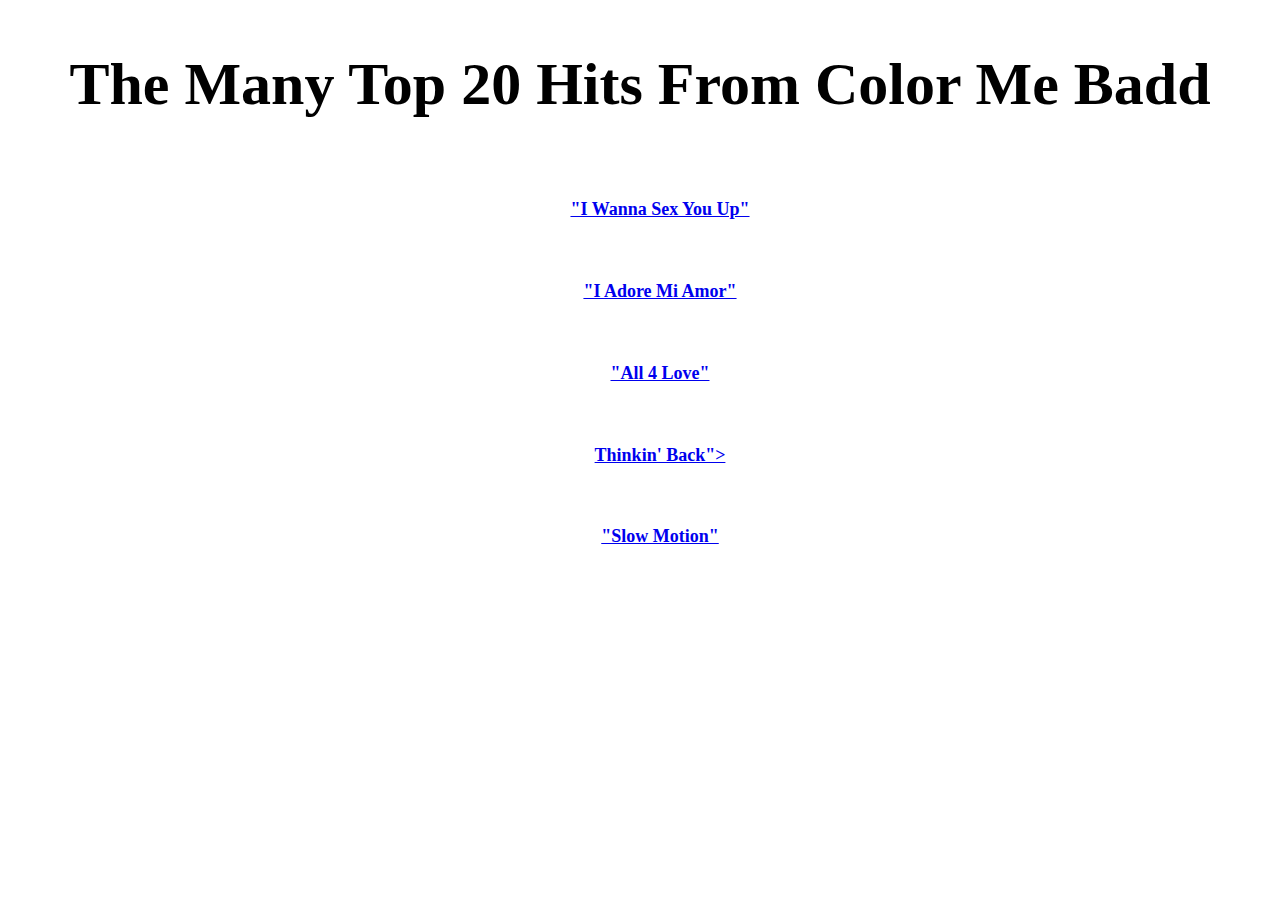
<file: song.html>
<!DOCTYPE html>
<html>
  <head>
    <meta charset="utf-8">
    <title>SONGS</title>
    <link rel="stylesheet" href="normalize.css" media="screen" title="no title" charset="utf-8">
    <link rel="stylesheet" href="song.css" media="screen">
  </head>
  <body>
    <div class="wrapper">
    </div>
    <div id="header">
      <header>
        <h2>The Many Top 20 Hits From Color Me Badd</h2>
      </header>
      <div id="songs">
        <ul>
          <li><a href="https://www.youtube.com/watch?v=kO6BtpIzIiM">"I Wanna Sex You Up"</a></li>
          <a href="https://www.youtube.com/watch?v=s7K1gUJwCyk"><li>"I Adore Mi Amor"</li></a>
          <a href="https://www.youtube.com/watch?v=PccRs1HR7VI"><li>"All 4 Love"</li><a/>
          <a href="https://www.youtube.com/watch?v=DZv9NkceWkA"><li>Thinkin' Back"></li></a>
          <a href="https://www.youtube.com/watch?v=5RJ65T2YZ8M"><li>"Slow Motion"</li></a>
        </ul>
      </div>
    </div>
  </body>
</html>
</file>
<file: song.css>
/* thanks to stackoverflow question answered by pixalass */
/* This allows me to make the pic full-screen and transparent */
.wrapper {
    background-image: url("http://www.soulinstereo.com/wp-content/uploads/2014/05/young-gifted-and-badd.jpg");
    opacity:0.4;
    position:absolute;
    top:0;
    left:0;
    height:100%;
    width:100%;
}

#header{
  text-align: center;
  font-size: 40px;
  font-family: Florence, cursive;
  color: black;
  font-weight: bold;
}

#songs {
  padding: 1%;
}

#songs a li {
  padding-top: 5%;
}

#songs ul{
  list-style: none;
}

#songs {
  font-size: 18px;
  text-align: center;
}
</file>
